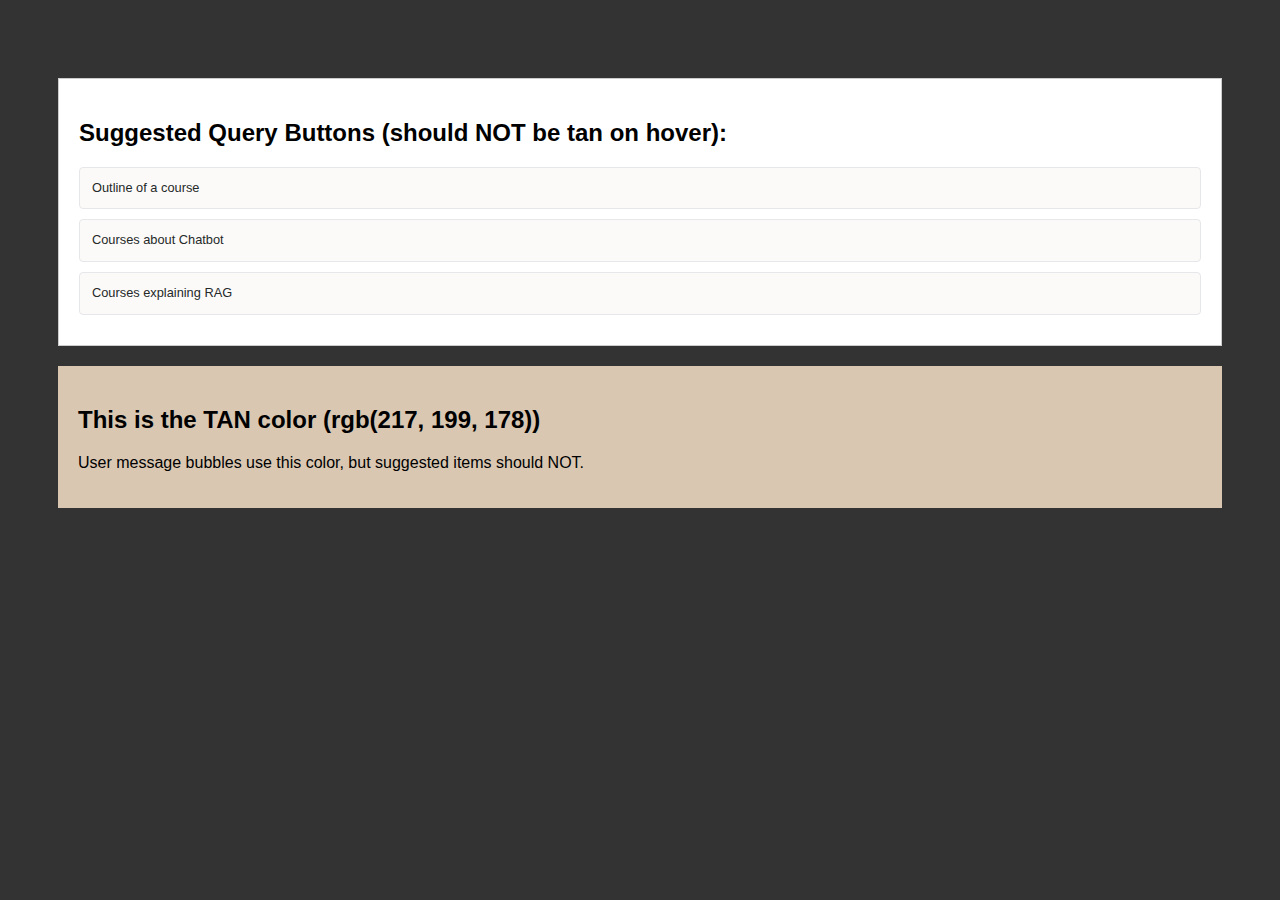
<file: deeplearningai_rag/frontend/test.html>
<!DOCTYPE html>
<html>
<head>
    <title>CSS Test</title>
    <style>
        body {
            background: #333;
            padding: 50px;
            font-family: Arial;
        }

        .test-box {
            margin: 20px 0;
            padding: 20px;
            border: 1px solid #ccc;
        }

        /* Your actual suggested-item styles */
        .suggested-item {
            padding: 0.75rem;
            background: rgb(252, 250, 248); /* warm-background */
            border: 1px solid rgb(229, 231, 235);
            border-radius: 4px;
            color: rgb(36, 41, 41);
            font-size: 0.8rem;
            cursor: pointer;
            transition: all 0.2s ease;
            text-align: left;
            line-height: 1.3;
            display: block;
            width: 100%;
            margin: 10px 0;
        }

        .suggested-item:hover {
            background-color: white;
            border-color: rgb(107, 114, 128);
            transform: translateX(2px);
            box-shadow: 0 2px 4px rgba(0, 0, 0, 0.05);
        }

        /* The tan color that should NOT appear on suggested items */
        .tan-example {
            background-color: rgb(217, 199, 178);
            padding: 20px;
            margin: 20px 0;
            color: black;
        }
    </style>
</head>
<body>
    <div class="test-box" style="background: white;">
        <h2>Suggested Query Buttons (should NOT be tan on hover):</h2>
        <button class="suggested-item">Outline of a course</button>
        <button class="suggested-item">Courses about Chatbot</button>
        <button class="suggested-item">Courses explaining RAG</button>
    </div>

    <div class="tan-example">
        <h2>This is the TAN color (rgb(217, 199, 178))</h2>
        <p>User message bubbles use this color, but suggested items should NOT.</p>
    </div>
</body>
</html>
</file>
